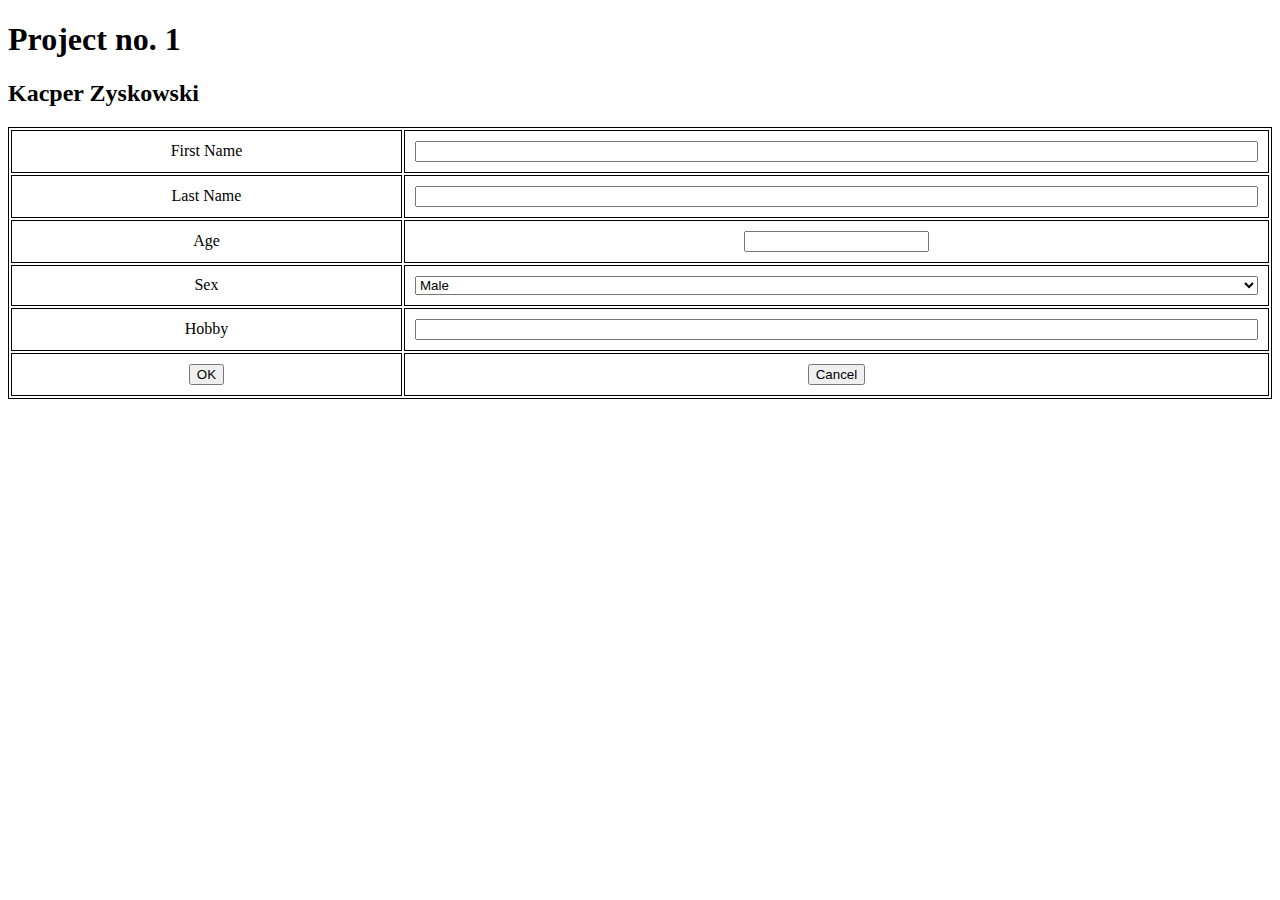
<file: Project_1.html>
<!DOCTYPE html>
<html>
<head>
<style>
table {
  border: 1px solid black;
  width: 100%;
}

td, th {
  border: 1px solid black;
  text-align: center;
  padding: 10px;
}

input[type="text"], select {
  width: 100%;
  box-sizing: border-box;
}
}

</style>
</head>
<body>
<h1>Project no. 1</h1>
<h2>Kacper Zyskowski</h2>
<table>
  <tr>
    <td>First Name</td>
    <td><input type="text" id="firstName"></td>
  </tr>
  <tr>
    <td>Last Name</td>
    <td><input type="text" id="lastName"></td>
  </tr>
  <tr>
    <td>Age</td>
    <td><input type="number" id="age" min="0"></td>
  </tr>
  <tr>
    <td>Sex</td>
    <td>
      <select id="sex">
        <option value="male">Male</option>
        <option value="female">Female</option>
      </select>
    </td>
  </tr>
  <tr>
    <td>Hobby</td>
    <td><input type="text" id="hobby"></td>
  </tr>
  <tr>
    <td><button onclick="submitForm()">OK</button></td>
    <td><button onclick="clearForm()">Cancel</button></td>
  </tr>
</table>

<script>
  var popupWindow; // Global variable to hold the reference to the popup window

  function submitForm() {
      var firstName = document.getElementById("firstName").value;
      var lastName = document.getElementById("lastName").value;
      var age = document.getElementById("age").value;
      var sex = document.getElementById("sex").value;
      var hobby = document.getElementById("hobby").value;

      var tableData = {
          "First Name": firstName,
          "Last Name": lastName,
          "Age": age,
          "Sex": sex,
          "Hobby": hobby
      };

      var tableDataString = "";
      for (var key in tableData) {
          tableDataString += "<b>" + key + ":</b> " + tableData[key] + "<br>";
      }

      popupWindow = window.open("", "_blank", "width=400,height=400");
      popupWindow.document.write("<h2>Table Data</h2>" + tableDataString);
  }

  function clearForm() {
      // Close the popup window if it's open
      if (popupWindow && !popupWindow.closed) {
          popupWindow.close();
      }

      document.getElementById("firstName").value = "";
      document.getElementById("lastName").value = "";
      document.getElementById("age").value = "";
      document.getElementById("sex").value = "male"; 
      document.getElementById("hobby").value = "";
  }
</script>

</body>
</html>
</file>
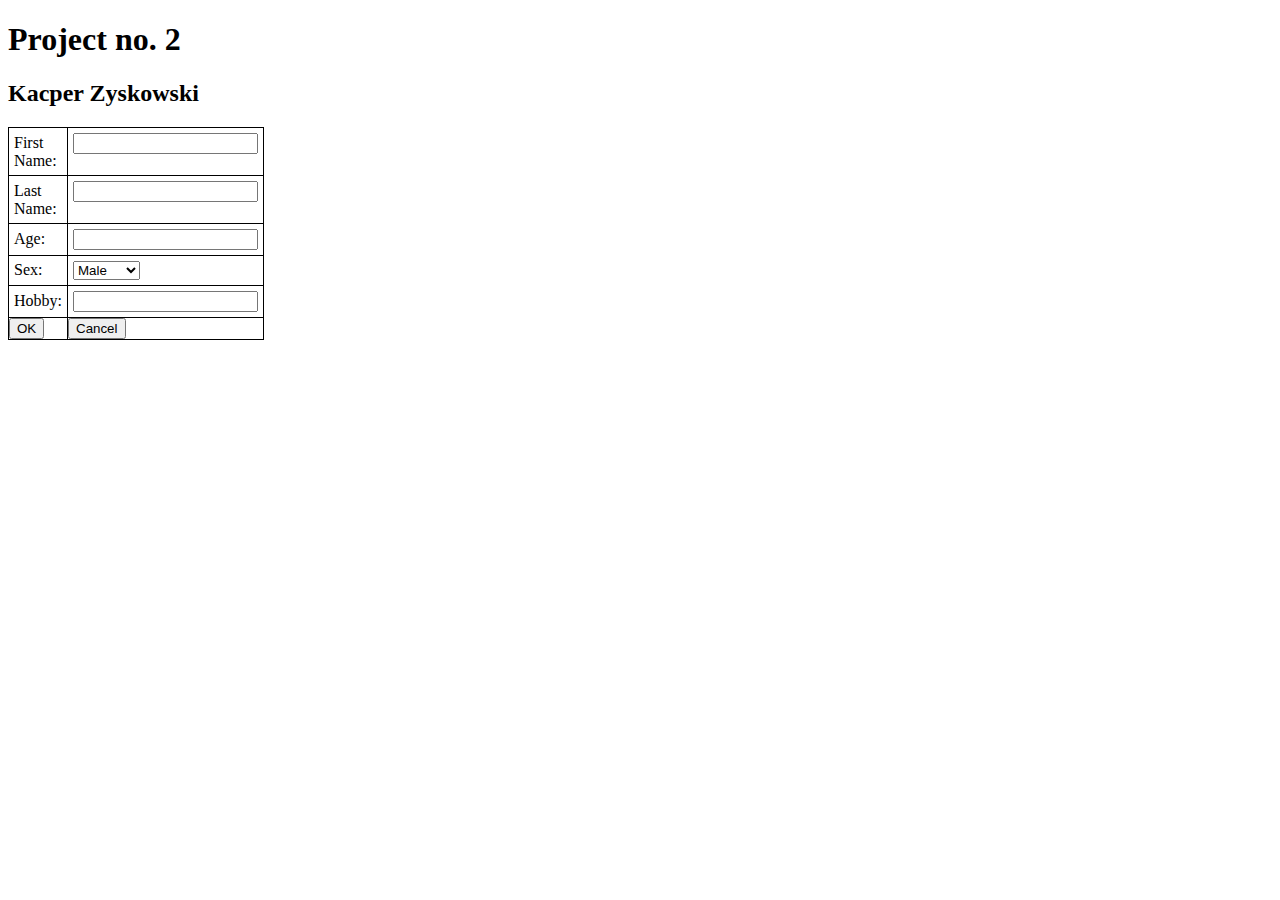
<file: Project_2.html>
<!DOCTYPE html>
<html>
<head>
    <link rel="stylesheet" type="text/css" href="style.css" />
</head>
<body>
<h1>Project no. 2</h1>
<h2>Kacper Zyskowski</h2>

<div class="form-container">
    <div class="form-row">
        <div class="form-label">First Name:</div>
        <div class="form-input"><input type="text" id="firstName"></div>
    </div>
    <div class="form-row">
        <div class="form-label">Last Name:</div>
        <div class="form-input"><input type="text" id="lastName"></div>
    </div>
    <div class="form-row">
        <div class="form-label">Age:</div>
        <div class="form-input"><input type="text" id="age"></div>
    </div>
    <div class="form-row">
        <div class="form-label">Sex:</div>
        <div class="form-input">
            <select id="sex">
                <option value="male">Male</option>
                <option value="female">Female</option>
            </select>
        </div>
    </div>
    <div class="form-row">
        <div class="form-label">Hobby:</div>
        <div class="form-input"><input type="text" id="hobby"></div>
    </div>
    <div class="form-row">
        <div class="button-cell"><button onclick="submitForm()">OK</button></div>
        <div class="button-cell"><button onclick="clearForm()">Cancel</button></div>
    </div>
</div>

<script>
function submitForm() {
    var firstName = document.getElementById("firstName").value;
    var lastName = document.getElementById("lastName").value;
    var age = document.getElementById("age").value;
    var sex = document.getElementById("sex").value;
    var hobby = document.getElementById("hobby").value;

    var tableData = {
        "First Name": firstName,
        "Last Name": lastName,
        "Age": age,
        "Sex": sex,
        "Hobby": hobby
    };

    var tableDataString = "";
    for (var key in tableData) {
        tableDataString += "<b>" + key + ":</b> " + tableData[key] + "<br>";
    }

    var popupWindow = window.open("", "_blank", "width=400,height=400");
    popupWindow.document.write("<h2>Table Data</h2>" + tableDataString);
}

function clearForm() {
    document.getElementById("firstName").value = "";
    document.getElementById("lastName").value = "";
    document.getElementById("age").value = "";
    document.getElementById("sex").value = "male";
    document.getElementById("hobby").value = "";
}
</script>

</body>
</html>
</file>
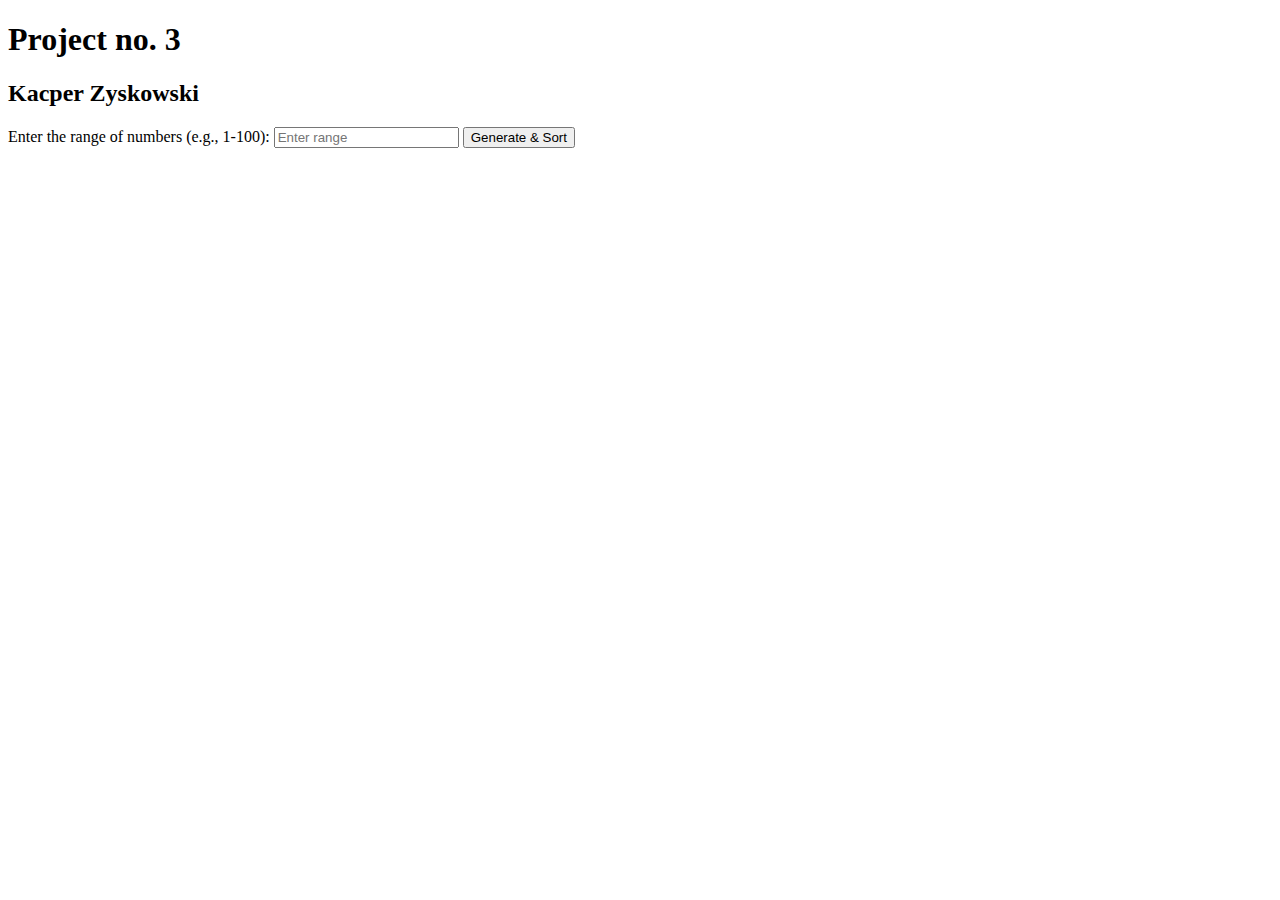
<file: Project_3.html>
<!DOCTYPE html>
<html lang="en">
<head>
    <meta charset="UTF-8">
    <meta name="viewport" content="width=device-width, initial-scale=1.0">
    <title>Sorting Benchmark</title>
</head>
<body>
    <h1>Project no. 3</h1>
    <h2>Kacper Zyskowski</h2>
    <label for="range">Enter the range of numbers (e.g., 1-100):</label>
    <input type="text" id="range" name="range" placeholder="Enter range">
    <button onclick="generateAndSort()">Generate & Sort</button>
    <div id="result"></div>

    <script>
        // Function to generate a random list of numbers
        function generateRandomList(min, max, length) {
            let randomList = [];
            for (let i = 0; i < length; i++) {
                randomList.push(Math.floor(Math.random() * (max - min + 1)) + min);
            }
            return randomList;
        }

        // Function to perform Bubble Sort
        function bubbleSort(arr) {
            let len = arr.length;
            for (let i = 0; i < len - 1; i++) {
                for (let j = 0; j < len - i - 1; j++) {
                    if (arr[j] > arr[j + 1]) {
                        let temp = arr[j];
                        arr[j] = arr[j + 1];
                        arr[j + 1] = temp;
                    }
                }
            }
            return arr;
        }

        // Function to perform Selection Sort
        function selectionSort(arr) {
            let len = arr.length;
            for (let i = 0; i < len - 1; i++) {
                let minIndex = i;
                for (let j = i + 1; j < len; j++) {
                    if (arr[j] < arr[minIndex]) {
                        minIndex = j;
                    }
                }
                if (minIndex !== i) {
                    let temp = arr[i];
                    arr[i] = arr[minIndex];
                    arr[minIndex] = temp;
                }
            }
            return arr;
        }

        // Function to measure execution time
        function measureExecutionTime(callback) {
            const start = performance.now();
            callback();
            const end = performance.now();
            // Convert the execution time to milliseconds
            return end - start;
        }

        function generateAndSort() {
            const rangeInput = document.getElementById('range').value;
            const range = rangeInput.split('-').map(Number);
            const min = range[0];
            const max = range[1];
            const length = 1000; // Generate 1000 random numbers for demonstration

            // Generate random list of numbers
            const randomList = generateRandomList(min, max, length);

            // Bubble Sort
            const bubbleSortTime = measureExecutionTime(() => {
                const sortedListBubble = bubbleSort(randomList.slice());
                // Display the first 20 and last 20 numbers
                const bubbleSortedNumbers = `
                    <p>Bubble Sort:</p>
                    <ul>
                        <li>First 20: ${sortedListBubble.slice(0, 20).join(', ')}</li>
                        <li>Last 20: ${sortedListBubble.slice(-20).join(', ')}</li>
                    </ul>`;
                document.getElementById('bubble-sort').innerHTML = bubbleSortedNumbers;
            });

            // Selection Sort
            const selectionSortTime = measureExecutionTime(() => {
                const sortedListSelection = selectionSort(randomList.slice());
                // Display the first 20 and last 20 numbers
                const selectionSortedNumbers = `
                    <p>Selection Sort:</p>
                    <ul>
                        <li>First 20: ${sortedListSelection.slice(0, 20).join(', ')}</li>
                        <li>Last 20: ${sortedListSelection.slice(-20).join(', ')}</li>
                    </ul>`;
                document.getElementById('selection-sort').innerHTML = selectionSortedNumbers;
            });

            // Display the execution times
            const resultDiv = document.getElementById('result');
            resultDiv.innerHTML = `
                <h2>Execution Times:</h2>
                <p>Bubble Sort Execution Time: ${bubbleSortTime.toFixed(2)} milliseconds</p>
                <p>Selection Sort Execution Time: ${selectionSortTime.toFixed(2)} milliseconds</p>
            `;
        }
    </script>
    <div id="bubble-sort"></div>
    <div id="selection-sort"></div>
</body>
</html>
</file>
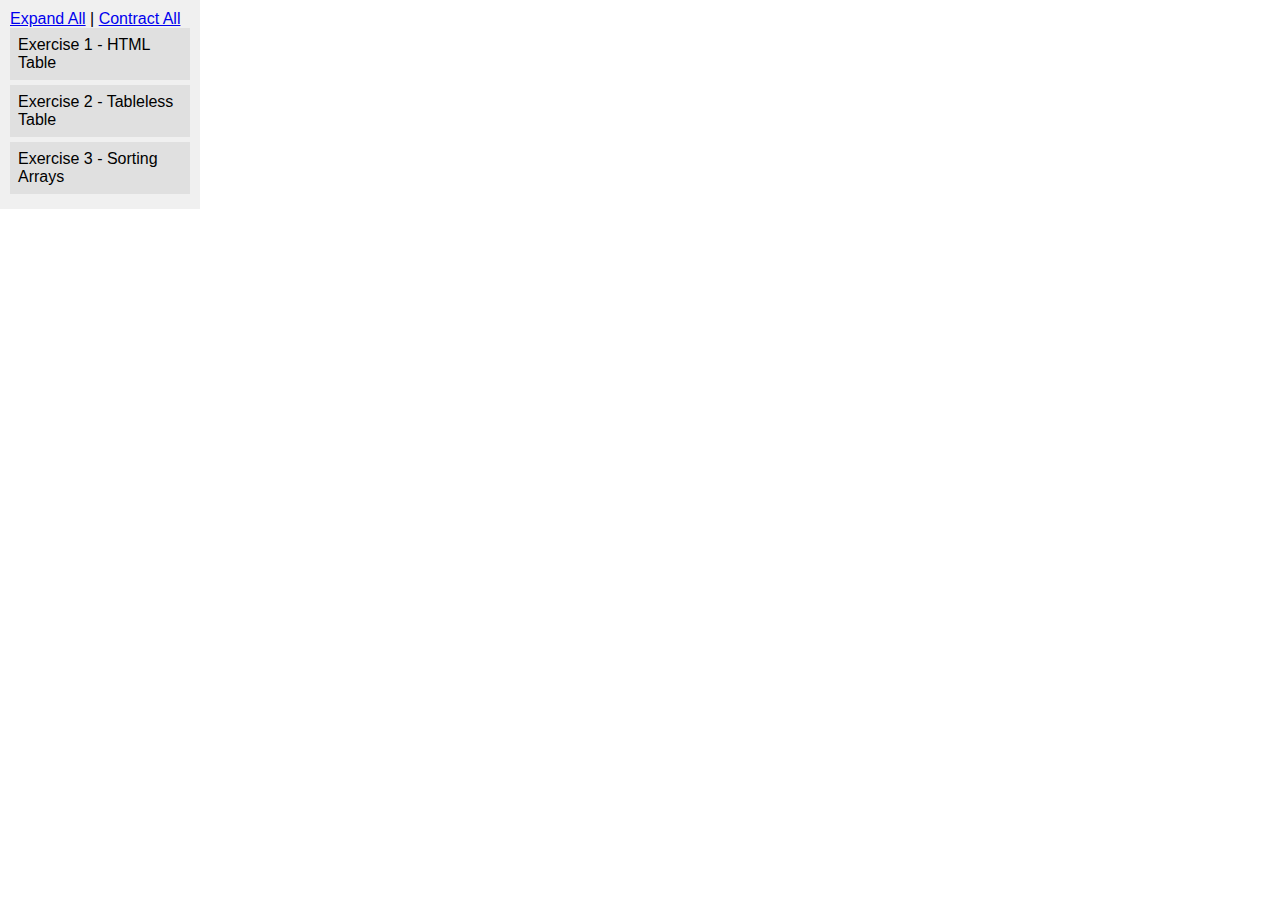
<file: Project_4.html>
<!DOCTYPE html>
<html>
<head>
    <title>Responsive Exercises Page</title>
    <meta name="viewport" content="width=device-width, initial-scale=1">
    <style>
        body {
            margin: 0;
            font-family: Arial, sans-serif;
        }

        #menu {
            background-color: #f0f0f0;
            padding: 10px;
            width: 100%;
            box-sizing: border-box;
        }

        #menu ul {
            list-style-type: none;
            padding: 0;
            margin: 0;
        }

        #menu li {
            padding: 8px;
            margin-bottom: 5px;
            background-color: #e0e0e0;
            cursor: pointer;
        }

        #menu li:hover {
            background-color: #d0d0d0;
        }

        .exercise-content {
            display: none;
            padding: 10px;
            border: 1px solid #ccc;
            background-color: #f9f9f9;
            margin-top: 10px;
        }

        /* Responsive styling */
        @media (min-width: 600px) {
            #menu {
                width: 200px;
                float: left;
            }

            .exercise-content {
                margin-left: 210px;
            }
        }
    </style>
</head>
<body>
    </style>

<div id="menu">
    <a href="javascript:void(0);" onclick="expandAll()">Expand All</a> |
    <a href="javascript:void(0);" onclick="contractAll()">Contract All</a>
    <ul>
        <li onclick="toggleExercise('exercise1')">Exercise 1 - HTML Table</li>
        <li onclick="toggleExercise('exercise2')">Exercise 2 - Tableless Table</li>
        <li onclick="toggleExercise('exercise3')">Exercise 3 - Sorting Arrays</li>
    </ul>
</div>

<!-- Placeholder content for your exercises -->
<div id="exercise1" class="exercise-content">
    <h2>Exercise 1 - HTML Table</h2>
    <table>
        <tr>
          <td>First Name</td>
          <td><input type="text" id="firstName"></td>
        </tr>
        <tr>
          <td>Last Name</td>
          <td><input type="text" id="lastName"></td>
        </tr>
        <tr>
          <td>Age</td>
          <td><input type="number" id="age" min="0"></td>
        </tr>
        <tr>
          <td>Sex</td>
          <td>
            <select id="sex">
              <option value="male">Male</option>
              <option value="female">Female</option>
            </select>
          </td>
        </tr>
        <tr>
          <td>Hobby</td>
          <td><input type="text" id="hobby"></td>
        </tr>
        <tr>
          <td><button onclick="submitForm()">OK</button></td>
          <td><button onclick="clearForm()">Cancel</button></td>
        </tr>
      </table>
</div>

<div id="exercise2" class="exercise-content">
    <h2>Exercise 2 - Tableless Table</h2>
    <h1>Project no. 2</h1>
    <h2>Kacper Zyskowski</h2>
    
    <div class="form-container">
        <div class="form-row">
            <div class="form-label">First Name:</div>
            <div class="form-input"><input type="text" id="firstName"></div>
        </div>
        <div class="form-row">
            <div class="form-label">Last Name:</div>
            <div class="form-input"><input type="text" id="lastName"></div>
        </div>
        <div class="form-row">
            <div class="form-label">Age:</div>
            <div class="form-input"><input type="text" id="age"></div>
        </div>
        <div class="form-row">
            <div class="form-label">Sex:</div>
            <div class="form-input">
                <select id="sex">
                    <option value="male">Male</option>
                    <option value="female">Female</option>
                </select>
            </div>
        </div>
        <div class="form-row">
            <div class="form-label">Hobby:</div>
            <div class="form-input"><input type="text" id="hobby"></div>
        </div>
        <div class="form-row">
            <div class="button-cell"><button onclick="submitForm()">OK</button></div>
            <div class="button-cell"><button onclick="clearForm()">Cancel</button></div>
        </div>
    </div>
</div>

<div id="exercise3" class="exercise-content">
    <h2>Exercise 3 - Sorting Arrays</h2>
    <label for="range">Enter the range of numbers (e.g., 1-100):</label>
    <input type="text" id="range" name="range" placeholder="Enter range">
    <button onclick="generateAndSort()">Generate & Sort</button>
    <div id="result"></div>
    <div id="bubble-sort"></div>
    <div id="selection-sort"></div>
</div>

<script>
    function expandAll() {
        var exercises = document.getElementsByClassName('exercise-content');
        for (var i = 0; i < exercises.length; i++) {
            exercises[i].style.display = 'block';
        }
    }

    function contractAll() {
        var exercises = document.getElementsByClassName('exercise-content');
        for (var i = 0; i < exercises.length; i++) {
            exercises[i].style.display = 'none';
        }
    }

    function toggleExercise(exerciseId) {
        var exercise = document.getElementById(exerciseId);
        var isDisplayed = exercise.style.display === 'block';
        contractAll(); // Contract all first, so only one can be expanded at a time
        exercise.style.display = isDisplayed ? 'none' : 'block';
    }
    var popupWindow; // Global variable to hold the reference to the popup window
 //========================SCRIPT FOR EXERCISE 1=====================================

  function submitForm() {
      var firstName = document.getElementById("firstName").value;
      var lastName = document.getElementById("lastName").value;
      var age = document.getElementById("age").value;
      var sex = document.getElementById("sex").value;
      var hobby = document.getElementById("hobby").value;

      var tableData = {
          "First Name": firstName,
          "Last Name": lastName,
          "Age": age,
          "Sex": sex,
          "Hobby": hobby
      };

      var tableDataString = "";
      for (var key in tableData) {
          tableDataString += "<b>" + key + ":</b> " + tableData[key] + "<br>";
      }

      popupWindow = window.open("", "_blank", "width=400,height=400");
      popupWindow.document.write("<h2>Table Data</h2>" + tableDataString);
  }

  function clearForm() {
      // Close the popup window if it's open
      if (popupWindow && !popupWindow.closed) {
          popupWindow.close();
      }

      document.getElementById("firstName").value = "";
      document.getElementById("lastName").value = "";
      document.getElementById("age").value = "";
      document.getElementById("sex").value = "male"; 
      document.getElementById("hobby").value = "";
  }
 //========================SCRIPT FOR EXERCISE 2=====================================
    function submitForm() {
    var firstName = document.getElementById("firstName").value;
    var lastName = document.getElementById("lastName").value;
    var age = document.getElementById("age").value;
    var sex = document.getElementById("sex").value;
    var hobby = document.getElementById("hobby").value;

    var tableData = {
        "First Name": firstName,
        "Last Name": lastName,
        "Age": age,
        "Sex": sex,
        "Hobby": hobby
    };

    var tableDataString = "";
    for (var key in tableData) {
        tableDataString += "<b>" + key + ":</b> " + tableData[key] + "<br>";
    }

    var popupWindow = window.open("", "_blank", "width=400,height=400");
    popupWindow.document.write("<h2>Table Data</h2>" + tableDataString);
}

function clearForm() {
    document.getElementById("firstName").value = "";
    document.getElementById("lastName").value = "";
    document.getElementById("age").value = "";
    document.getElementById("sex").value = "male";
    document.getElementById("hobby").value = "";
}
 //========================SCRIPT FOR EXERCISE 3=====================================
       // Function to generate a random list of numbers
       function generateRandomList(min, max, length) {
            let randomList = [];
            for (let i = 0; i < length; i++) {
                randomList.push(Math.floor(Math.random() * (max - min + 1)) + min);
            }
            return randomList;
        }

        // Function to perform Bubble Sort
        function bubbleSort(arr) {
            let len = arr.length;
            for (let i = 0; i < len - 1; i++) {
                for (let j = 0; j < len - i - 1; j++) {
                    if (arr[j] > arr[j + 1]) {
                        let temp = arr[j];
                        arr[j] = arr[j + 1];
                        arr[j + 1] = temp;
                    }
                }
            }
            return arr;
        }

        // Function to perform Selection Sort
        function selectionSort(arr) {
            let len = arr.length;
            for (let i = 0; i < len - 1; i++) {
                let minIndex = i;
                for (let j = i + 1; j < len; j++) {
                    if (arr[j] < arr[minIndex]) {
                        minIndex = j;
                    }
                }
                if (minIndex !== i) {
                    let temp = arr[i];
                    arr[i] = arr[minIndex];
                    arr[minIndex] = temp;
                }
            }
            return arr;
        }

        // Function to measure execution time
        function measureExecutionTime(callback) {
            const start = performance.now();
            callback();
            const end = performance.now();
            // Convert the execution time to milliseconds
            return end - start;
        }

        function generateAndSort() {
            const rangeInput = document.getElementById('range').value;
            const range = rangeInput.split('-').map(Number);
            const min = range[0];
            const max = range[1];
            const length = 1000; // Generate 1000 random numbers for demonstration

            // Generate random list of numbers
            const randomList = generateRandomList(min, max, length);

            // Bubble Sort
            const bubbleSortTime = measureExecutionTime(() => {
                const sortedListBubble = bubbleSort(randomList.slice());
                // Display the first 20 and last 20 numbers
                const bubbleSortedNumbers = `
                    <p>Bubble Sort:</p>
                    <ul>
                        <li>First 20: ${sortedListBubble.slice(0, 20).join(', ')}</li>
                        <li>Last 20: ${sortedListBubble.slice(-20).join(', ')}</li>
                    </ul>`;
                document.getElementById('bubble-sort').innerHTML = bubbleSortedNumbers;
            });

            // Selection Sort
            const selectionSortTime = measureExecutionTime(() => {
                const sortedListSelection = selectionSort(randomList.slice());
                // Display the first 20 and last 20 numbers
                const selectionSortedNumbers = `
                    <p>Selection Sort:</p>
                    <ul>
                        <li>First 20: ${sortedListSelection.slice(0, 20).join(', ')}</li>
                        <li>Last 20: ${sortedListSelection.slice(-20).join(', ')}</li>
                    </ul>`;
                document.getElementById('selection-sort').innerHTML = selectionSortedNumbers;
            });

            // Display the execution times
            const resultDiv = document.getElementById('result');
            resultDiv.innerHTML = `
                <h2>Execution Times:</h2>
                <p>Bubble Sort Execution Time: ${bubbleSortTime.toFixed(2)} milliseconds</p>
                <p>Selection Sort Execution Time: ${selectionSortTime.toFixed(2)} milliseconds</p>
            `;
        }
</script>

</body>
</html>
</file>
<file: style.css>
/* CSS styles for the form */
.form-container {
  display: table;
  width: 15%; /* Adjust as needed */
  border-collapse: collapse; /* Add border-collapse for table borders */
  border: 1px solid black; /* Add border to the table */
}

.form-row {
  display: table-row;
  border: 1px solid black; /* Add border to each row */
}

.form-label, .form-input {
  display: table-cell;
  padding: 5px;
  border: 1px solid black; /* Add border to each cell */
}

.form-input {
  width: 100%;
  box-sizing: border-box;
}

.button-cell {
  display: table-cell;
  border: 1px solid black; /* Add border to button cell */
}
</file>
